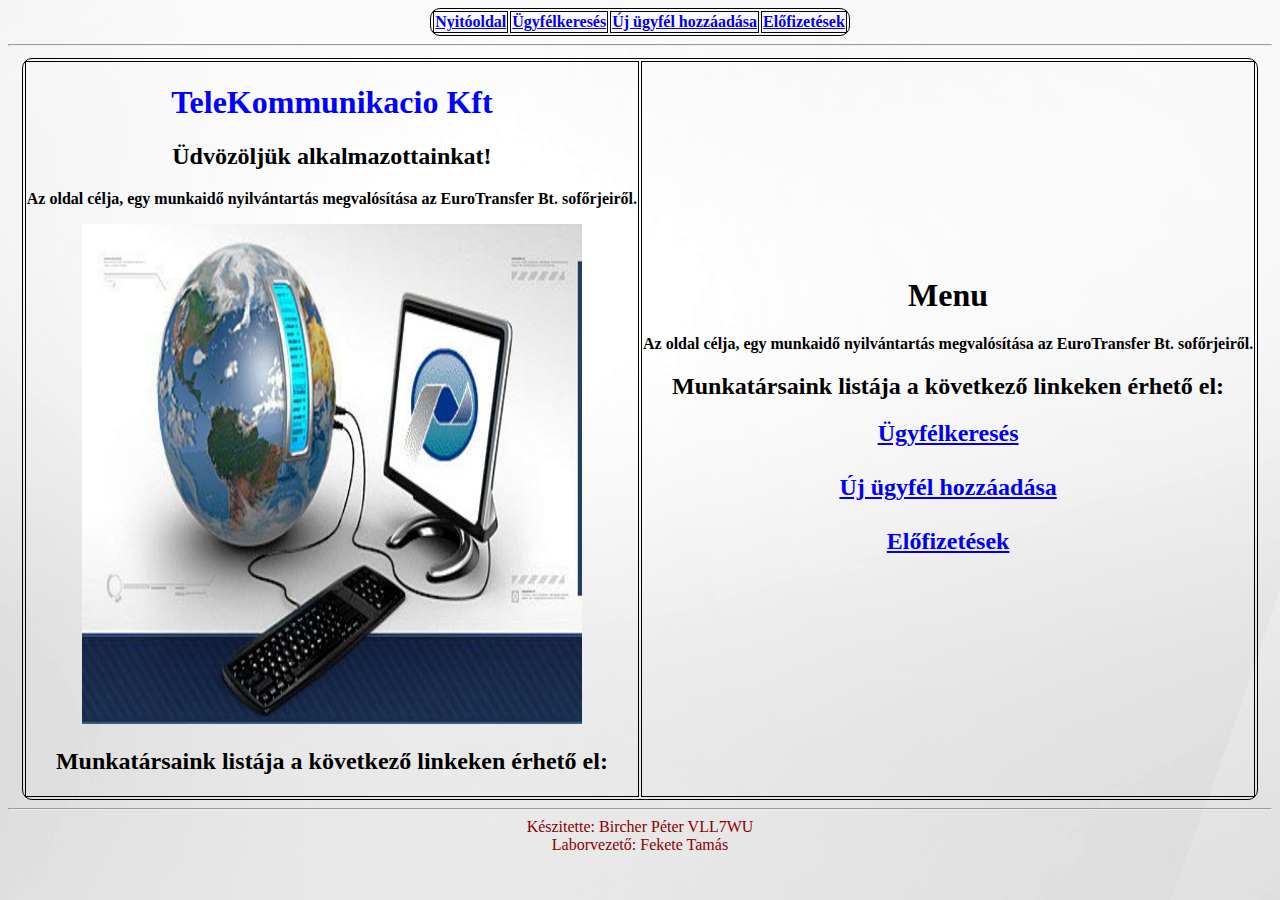
<file: index.html>
<!DOCTYPE html>
<html>

	<head>
	
		<link href="info2.css" type="text/css" rel="stylesheet" >
		<meta charset="utf-8">
		<meta name="viewport" content="width=device-width, initial-scale=1">
		<title>Main Page</title>
		<style>
			body {
				background-image: url(images/background1.jpg);
			}
		</style>
		
	</head>
	
	<body>
		
		<div id="fejlec">
			<table>
				<tr>
					<th><a href="index.html" title="Nyitóoldal">Nyitóoldal</a></th>
					<th><a href="ugyfelkereses.php" title="Ügyfél Keresés">Ügyfélkeresés</a></th>
					<th><a href="hozzaadas.php" title="Hozzáadás">Új ügyfél hozzáadása</a></th>
					<th><a href="elofizetesek.php" title="Elofizetesiadatok">Előfizetések</a></th>
				</tr>
			</table>
		<hr/>
		</div>
		
		<table>
			<tr>
			<th>
				<div id="menu1">
		
					<h1 style="color:blue;">TeleKommunikacio Kft</h1>
			
				<h2>Üdvözöljük alkalmazottainkat!</h2>
					
				<p>Az oldal célja, egy munkaidő nyilvántartás megvalósítása az EuroTransfer Bt. sofőrjeiről.</p>
				<img src="images/telecommunication.jpg" alt="MainKep" style="height:500px;width:500px">
				
				<h2>Munkatársaink listája a következő linkeken érhető el:</h2>
				<h2>
			
			
				</h2>
				</div>
			</th>
			<th>	
		
				<div id="menu2">
		
					<h1 style="color:black;">Menu</h1>
			
			
					<p>Az oldal célja, egy munkaidő nyilvántartás megvalósítása az EuroTransfer Bt. sofőrjeiről.</p>
			
					<h2>Munkatársaink listája a következő linkeken érhető el:</h2>
					<h2>
			
						<a href="ugyfelkereses.php" title="Ügyfél Keresés">Ügyfélkeresés</a><br \><br \>
						<a href="hozzaadas.php" title="Hozzáadás">Új ügyfél hozzáadása</a><br \><br \>
						<a href="elofizetesek.php" title="Elofizetesiadatok">Előfizetések</a><br \><br \>
			
					</h2>
				</div>
			</th>
			</tr>
		</table>
					
		
		
		<div id="lablec">
			<hr />Készitette: Bircher Péter VLL7WU <br /> Laborvezető: Fekete Tamás
		</div
		
	</body>
</html>
</file>
<file: info2.css>
#fejlec{
	height: 50px;
	text-align: center;
}

#lablec{
	height: 30px;
	clear: both;
	text-align: center;
	color: darkred;
}

#lista{
	width: 60%;
	float: left;
	text-align: center;
}

#kezelo{
	width: 40%;
	float: right;
}

#keret{
	width: 950px;
	margin-left: auto;
	margin-right:auto;
	padding: 30px;
	background-color: #cbbcce;
	border-radius: 10px;
}

#menu{
	width: 950px;
	text-align: center;
}

.modul{
	border: 1px solid black;
	background-color: #eeeeec;
	padding: 10px;
	margin-top: 10px;
}
body{
	background-color: #111154;
}

#alkalmazott{
	border: 2px solid black;
	text-align: center;
}

table, th, td{
	border: 1px solid black;
}

table{
	text-align: center;
	margin: auto;
	border-radius: 10px;
}
a:hover{
	background-color: lightblue;
}
</file>
